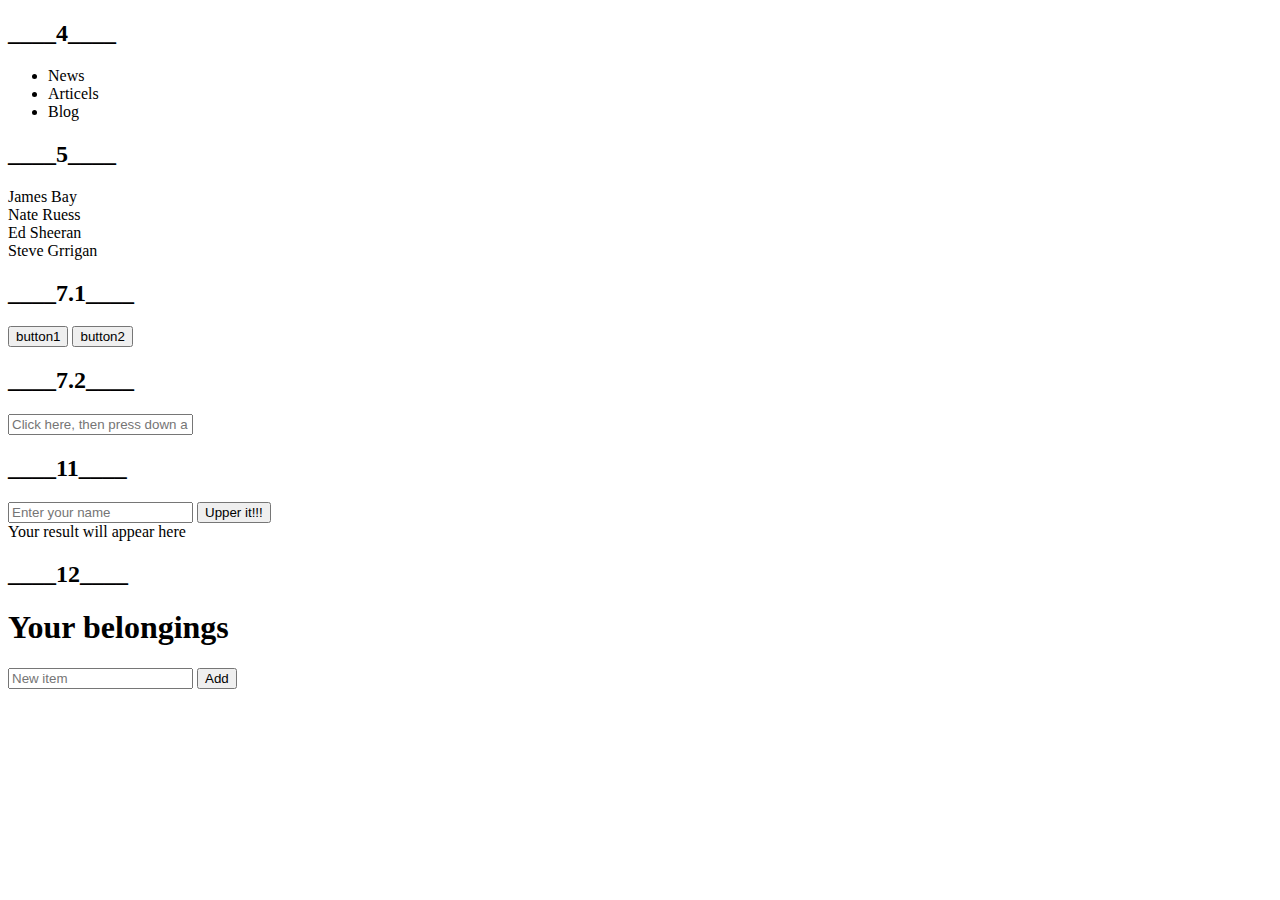
<file: Session 7/index.html>
<!DOCTYPE html>
<html lang="en">
<head>
    <meta charset="UTF-8">
    <meta name="viewport" content="width=device-width, initial-scale=1.0">
    <title>Day_7</title>
</head>
<body>
    <h2>____4____</h2>
    <ul>
        <li>News</li>
        <li>Articels</li>
        <li>Blog</li>
    </ul>

    <h2>____5____</h2>
    <div>
        <div class = 'singer'>James Bay</div>
        <div class = 'singer'>Nate Ruess</div>
        <div class = 'singer'>Ed Sheeran</div>
        <div class = 'singer'>Steve Grrigan</div>
    </div>

    <h2>____7.1____</h2>
    <button id = 'button1'>button1</button>
    <button id = 'button2'>button2</button>

    <h2>____7.2____</h2>
    <input placeholder="Click here, then press down a key."/>
    <p id="inp"></p>

    <h2>____11____</h2>
    <input type = 'text' id='name_input' placeholder="Enter your name"/>
    <button id = "upper_btn">Upper it!!!</button>
    <div id = 'result_div'>Your result will appear here</div>

    <h2>____12____</h2>
    <h1>Your belongings</h1>
    <input type = 'text' id = 'item_input' placeholder="New item">
    <button id='add_btn' onclick="document.getElementById('item_input').value = ''">Add</button>
    <ul id = 'item_list_ul'></ul>
    


    <!-- ___________________________________________________ -->
    <script src = 'index.js'></script>
</body>
</html>
</file>
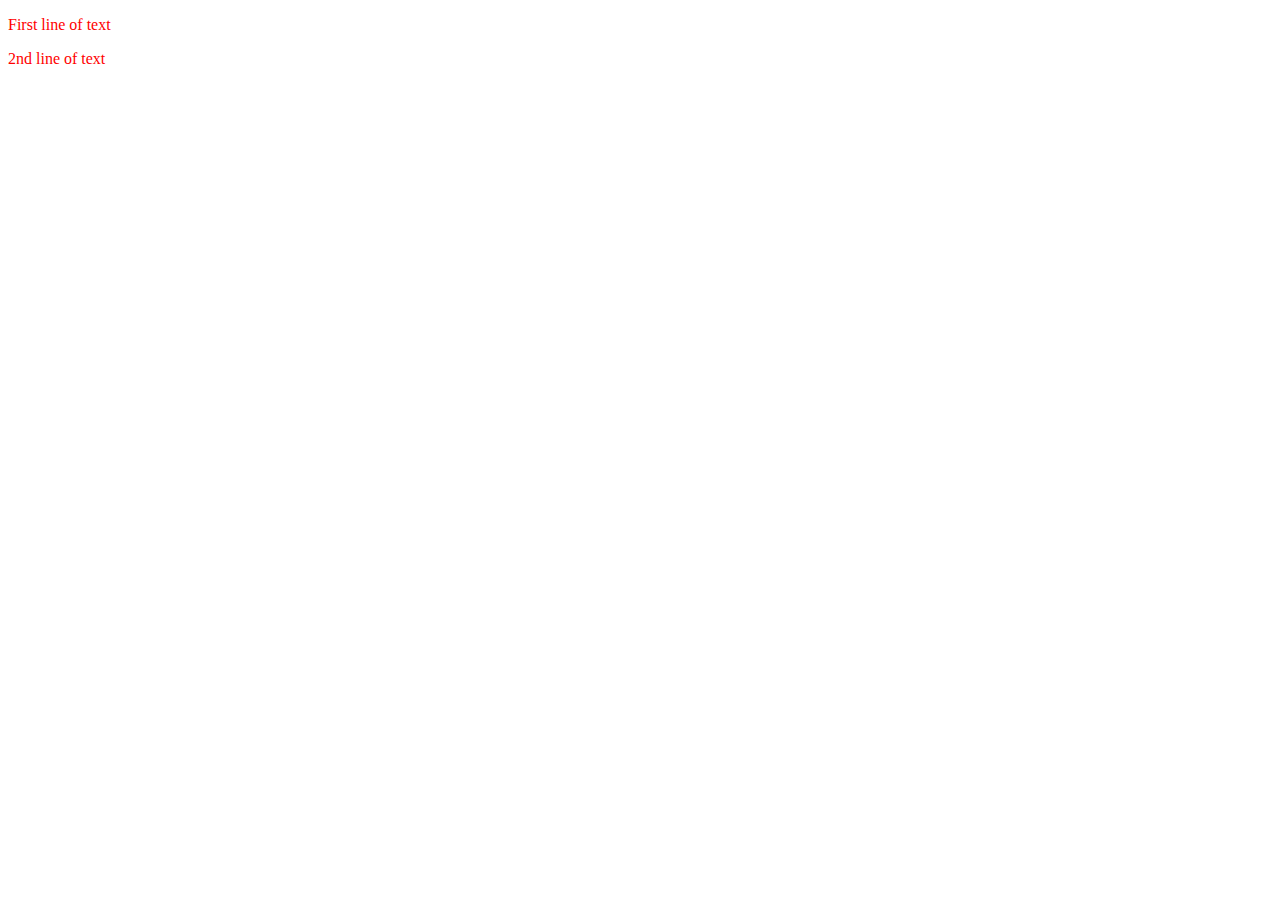
<file: Session 6/Video/Video 1/index.html>
<!DOCTYPE html>
<html lang="en">
<head>
    <meta charset="UTF-8">
    <meta name="viewport" content="width=device-width, initial-scale=1.0">
    <title>Document</title>
    <link rel="stylesheet" href="index.css">
</head>
<body>
    <p>First line of text</p>
    <p>2nd line of text</p>
</body>
</html>
</file>
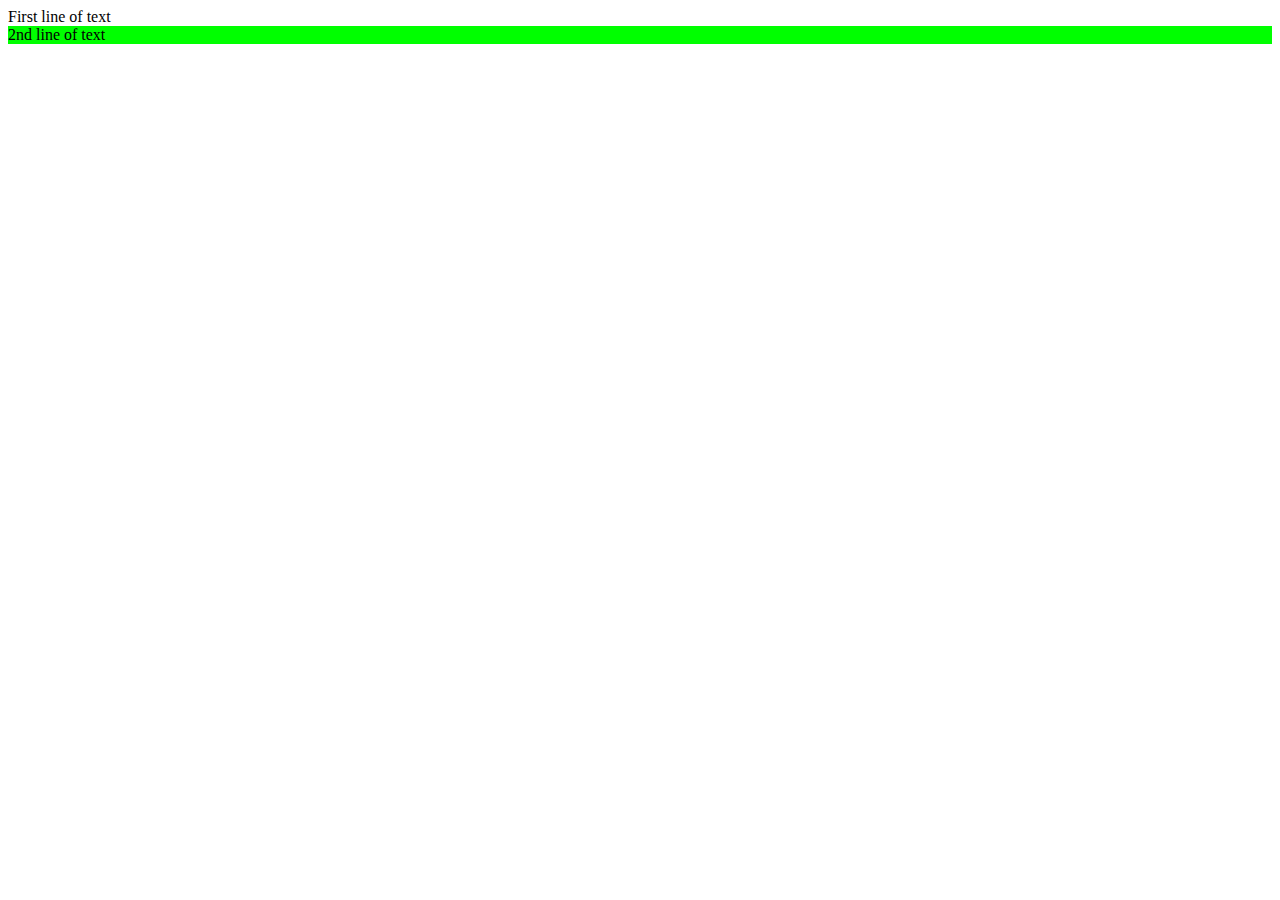
<file: Session 6/Video/Video 2/index.html>
<!DOCTYPE html>
<html lang="en">
<head>
    <meta charset="UTF-8">
    <meta name="viewport" content="width=device-width, initial-scale=1.0">
    <title>Document</title>
    <link rel="stylesheet" href="index.css">
</head>
<body>
    <div>First line of text</div>
    <div id="highlight">2nd line of text</div>
</body>
</html>
</file>
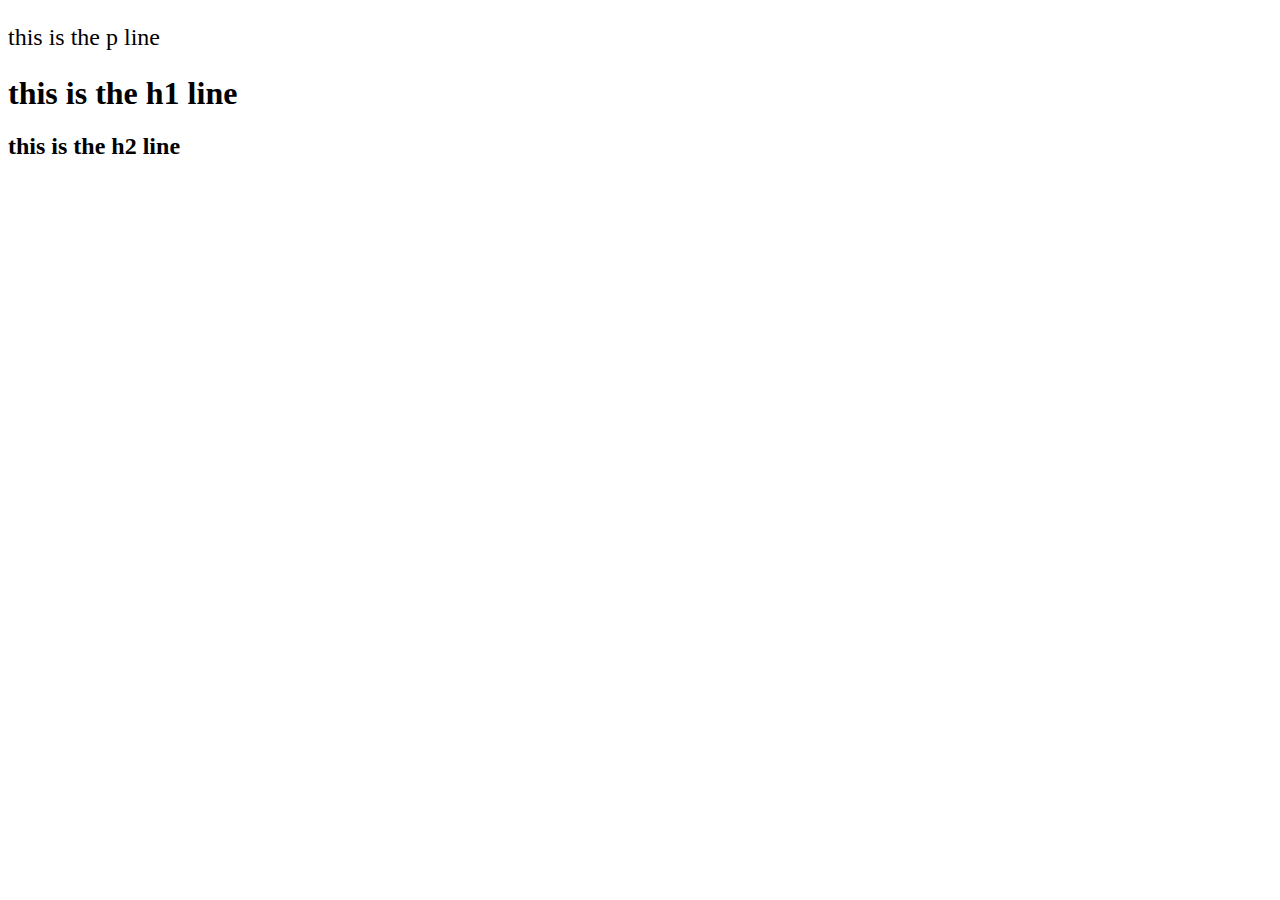
<file: Session 6/Video/Video 3/index.html>
<!DOCTYPE html>
<html lang="en">
<head>
    <meta charset="UTF-8">
    <meta name="viewport" content="width=device-width, initial-scale=1.0">
    <title>Document</title>
    <link rel="stylesheet" href="index.css">
</head>
<body>
<p class="font-change">this is the p line</p>
<h1>this is the h1 line</h1>
<h2 class="font-change">this is the h2 line</h2>
</body>
</html>
</file>
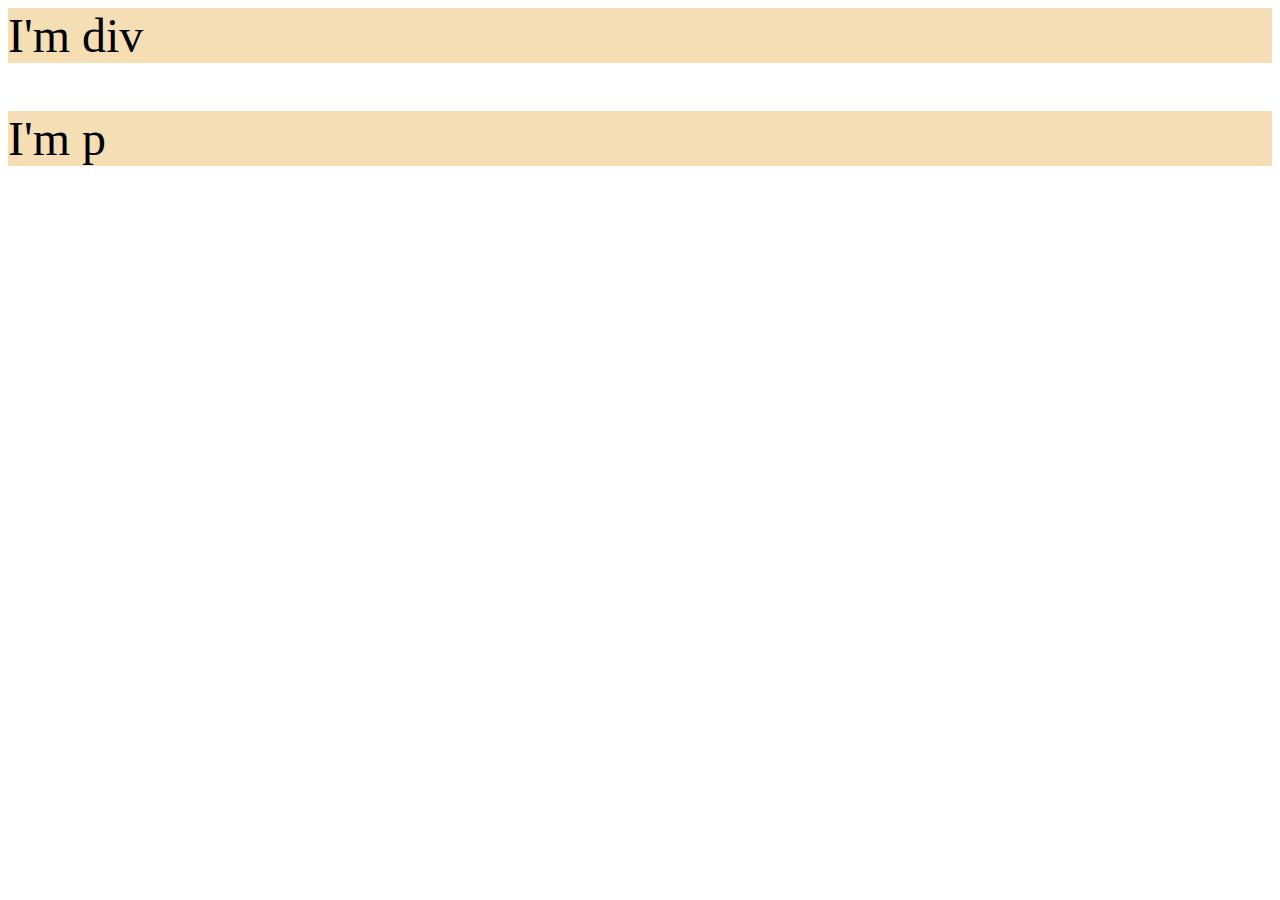
<file: Session 6/Video/Video 4/index.html>
<!DOCTYPE html>
<html lang="en">

<head>
    <meta charset="UTF-8">
    <meta name="viewport" content="width=device-width, initial-scale=1.0">
    <title>Document</title>
    <link rel="stylesheet" href="index.css">
</head>

<body>
    <div>I'm div</div>
    <div>
        <p>I'm p</p>
    </div>
</body>

</html>
</file>
<file: Session 6/Video/Video 1/index.css>
p {
    color: red;
}
</file>
<file: Session 6/Video/Video 2/index.css>
#highlight {
    background-color: #00ff00;
}
</file>
<file: Session 6/Video/Video 3/index.css>
.font-change {
    font-size: 24px;
}
</file>
<file: Session 6/Video/Video 4/index.css>
div{
    font-size: 3em;
    background: wheat
  }
</file>
